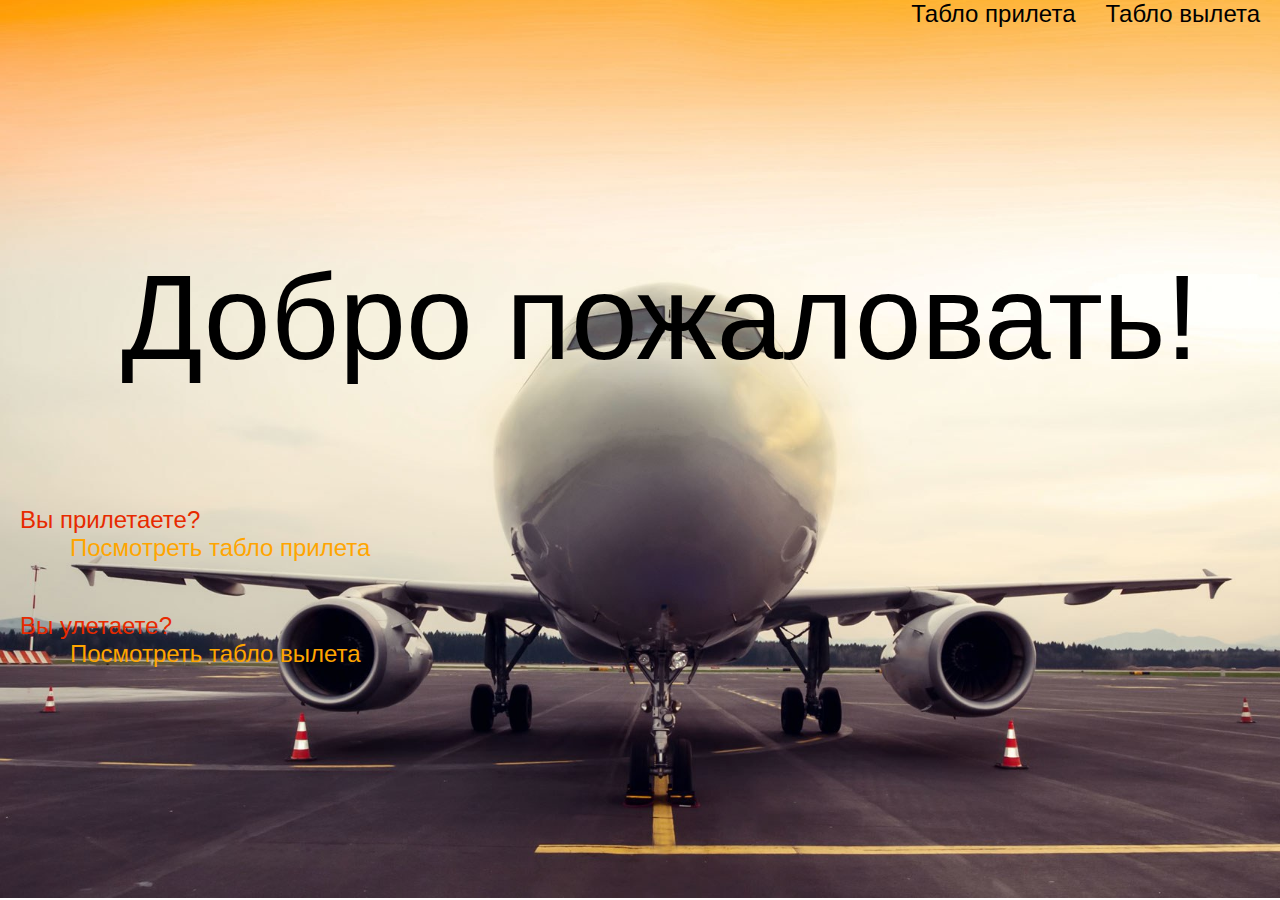
<file: index.html>
<!DOCTYPE html>
<html lang="ru">
  <head>
    <meta charset="utf-8">
    <title>Расписание рейсов. Добро пожаловать!</title>
    <link rel="stylesheet" href="css/style.css">
  </head>

  <body>    
    <header class="main-header">

      <nav class="main-nav">
        <ul class="main-nav__list">
          <li><a href="departure.html">Табло прилета</a></li>
          <li><a href="arrival.html">Табло вылета</a></li>
        </ul>
      </nav> <!-- main-nav-->

    </header> <!-- main-header -->

    <main class="main-content">

      <div class="welcome">
        <p>Добро пожаловать!</p>
      </div>

      <section class="choice">

        <div class="choice__arrival">
          <p>Вы прилетаете?</p>
          <a href="arrival.html">Посмотреть табло прилета</a>
        </div>

        <div class="choice__departure">
          <p>Вы улетаете?</p>
          <a href="departure.html">Посмотреть табло вылета</a>
        </div>

      </section>
    </main>
  </body>
  </html>
</file>
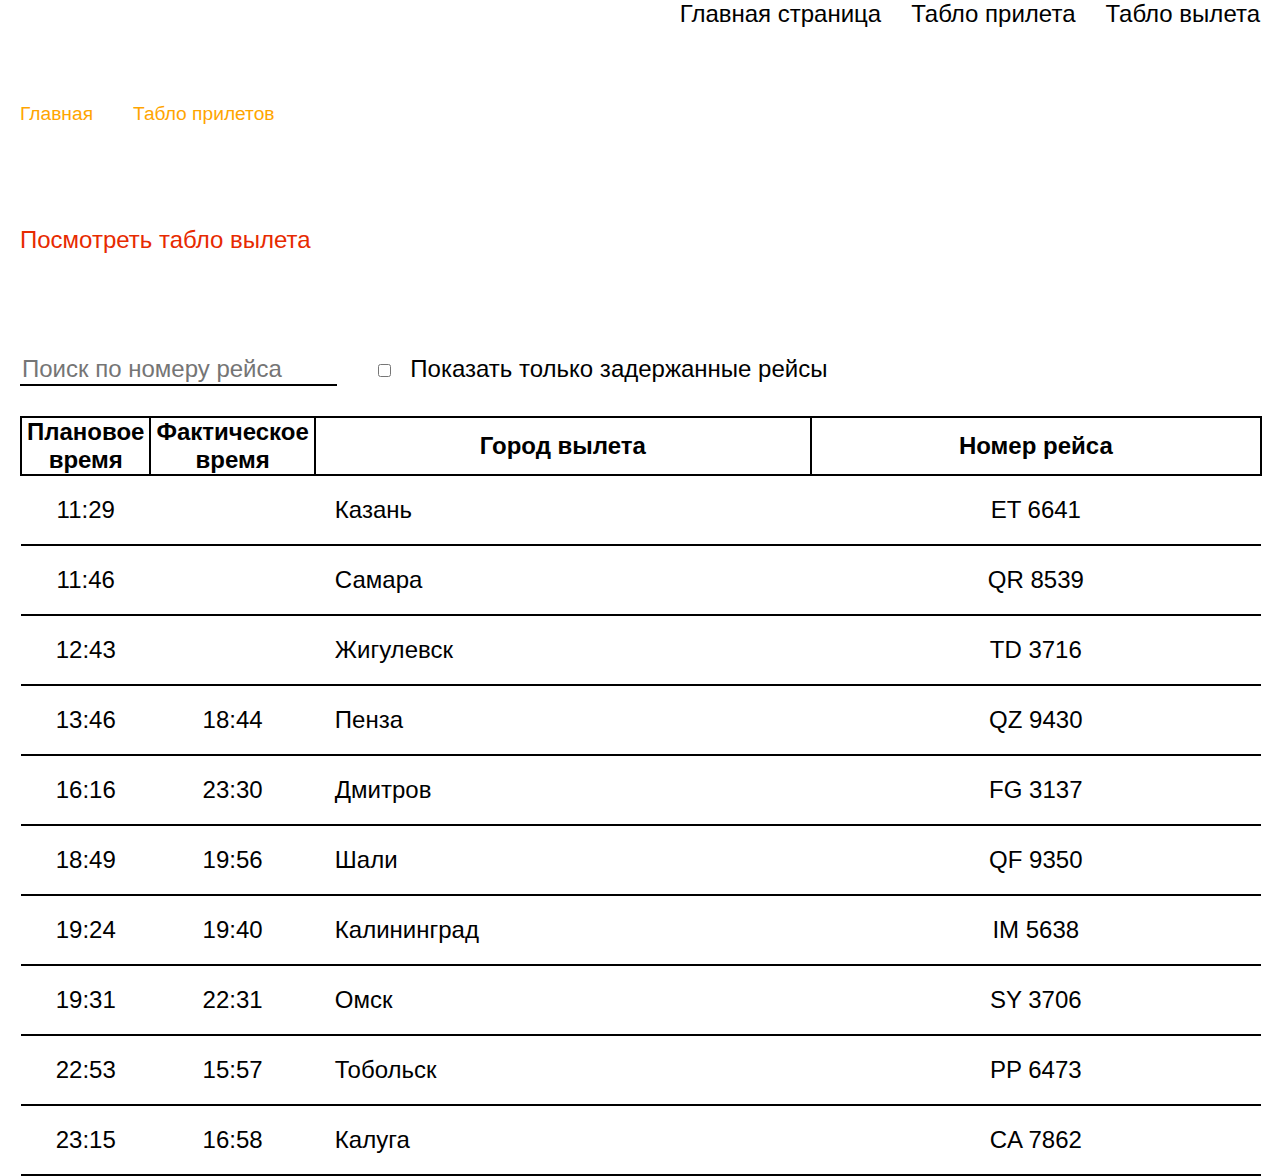
<file: arrival.html>
<!DOCTYPE html>
<html lang="ru">
  <head>
    <meta charset="utf-8">
    <title>Расписание прилетов</title>
    <link rel="stylesheet" href="css/style.css">
  </head>

  <body>    
    <header class="main-header">

      <nav class="main-nav">
        <ul class="main-nav__list">
          <li><a href="index.html">Главная страница</a></li>
          <li><a href="departure.html">Табло прилета</a></li>
          <li><a>Табло вылета</a></li>
        </ul>
      </nav> <!-- main-nav-->

    </header> <!-- main-header -->

    <main>
      <div class="wrapper">

        <nav class="breadcrumbs">
          <ul class="breadcrumbs__list">
            <li><a href="index.html">Главная</a></li>
            <li><a>Табло прилетов</a></li>
          </ul>
        </nav> <!-- breadcrumbs -->

        <div class="another-page">
          <a href="departure.html">Посмотреть табло вылета</a>
        </div>

        <section class="plane-filter">
          <form action="" class="plane-filter__form" autocomplete="off" method="POST">
            <input class="plane-filter__number" id="number" name="number" type="text" placeholder="Поиск по номеру рейса">

            <input id="delay" name="delay" type="checkbox">
            <label for="delay" class="plane-filter__delay">Показать только задержанные рейсы</label>
          </form>
        </section> <!-- plane-filter -->

        <section class="schedule">
          <table class="schedule__table">

            <thead>
              <tr>
                <th class="schedule__plan">Плановое время</th>
                <th class="schedule__fact">Фактическое время</th>
                <th class="schedule__city">Город вылета</th>
                <th class="schedule__number">Номер рейса</th>
              </tr>
            </thead>

            <tbody>
              <!-- сюда вставляется инфа о полетах из шаблона -->
            </tbody>
          </table>
        </section> <!-- schedule -->
      </div> <!-- wrapper -->

      <template id="row">
        <tr>
          <td class="row__plan"></td>
          <td class="row__fact"></td>
          <td class="row__city"></td>
          <td class="row__number"></td>
        </tr>
      </template>

    </main>
    <script src="js/util.js"></script> 
    <script src="js/api-info.js"></script>       
    <script src="js/table.js"></script>

  </body>

  
</html>
</file>
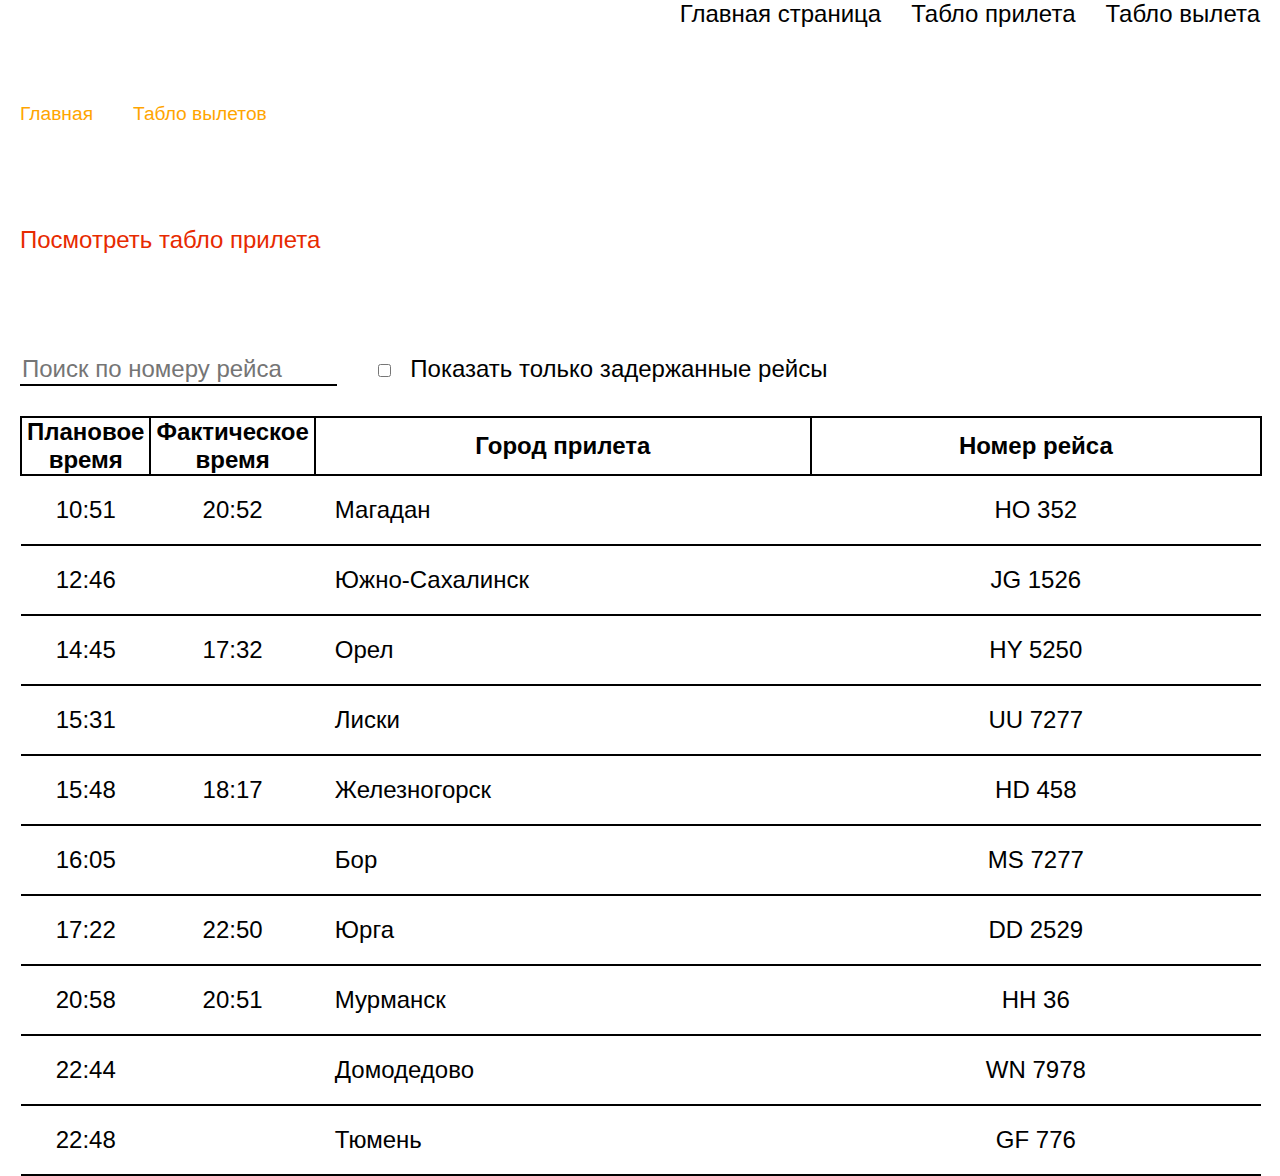
<file: departure.html>
<!DOCTYPE html>
<html lang="ru">
  <head>
    <meta charset="utf-8">
    <title>Расписание прилетов</title>
    <link rel="stylesheet" href="css/style.css">
  </head>

  <body>    
    <header class="main-header">

      <nav class="main-nav">
        <ul class="main-nav__list">
          <li><a href="index.html">Главная страница</a></li>
          <li><a>Табло прилета</a></li>
          <li><a href="arrival.html">Табло вылета</a></li>
        </ul>
      </nav> <!-- main-nav-->

    </header> <!-- main-header -->

    <main>
      <div class="wrapper">

        <nav class="breadcrumbs">
          <ul class="breadcrumbs__list">
            <li><a href="index.html">Главная</a></li>
            <li><a>Табло вылетов</a></li>
          </ul>
        </nav> <!-- breadcrumbs -->

        <div class="another-page">
          <a href="departure.html">Посмотреть табло прилета</a>
        </div>

        <section class="plane-filter">
          <form action="" class="plane-filter__form" autocomplete="off" method="POST">
            <input class="plane-filter__number" id="number" name="number" type="text" placeholder="Поиск по номеру рейса">

            <input id="delay" name="delay" type="checkbox">
            <label for="delay" class="plane-filter__delay">Показать только задержанные рейсы</label>
          </form>
        </section> <!-- plane-filter -->

        <section class="schedule">
          <table class="schedule__table">

            <thead>
              <tr>
                <th class="schedule__plan">Плановое время</th>
                <th class="schedule__fact">Фактическое время</th>
                <th class="schedule__city">Город прилета</th>
                <th class="schedule__number">Номер рейса</th>
              </tr>
            </thead>

            <tbody>
              <!-- сюда вставляется инфа о полетах из шаблона -->
            </tbody>
          </table>
        </section> <!-- schedule -->
      </div> <!-- wrapper -->

      <template id="row">
        <tr>
          <td class="row__plan"></td>
          <td class="row__fact"></td>
          <td class="row__city"></td>
          <td class="row__number"></td>
        </tr>
      </template>

    </main>
    <script src="js/util.js"></script>  
    <script src="js/api-info.js"></script>     
    <script src="js/table.js"></script>
  </body>
</html>
</file>
<file: css/style.css>
body {
  display: flex;
  flex-direction: column;

  margin: 0 auto;

  font-family: "Tahoma", sans-serif;
  font-size: 150%;

  color: #000000;
  background-color: #ffffff;
  overflow-x: hidden;
}

/* index.html */

.main-header { 
  position: relative;
  z-index: 1;

  margin-bottom: -30px;
}

.main-nav {
  padding: 0 20px;
}

.main-nav__list  {
  display: flex;
  flex-wrap: wrap;
  justify-content: flex-end;
  margin: 0;
  padding: 0;

  list-style: none;
}

.main-nav__list li {
  margin-right: 30px;
}

.main-nav__list li:last-of-type {
  margin-right: 0;
}

.main-nav__list a {
  color: #000000;
  text-decoration: none;

cursor: pointer;
}

.main-content {
  width: 100%;
  min-height: 100vh;
  padding: 0 20px;

  background: url("../img/bg-main.jpg") no-repeat;
  background-size: cover;
  background-position: center;
}

.welcome {
  width: 100%;
  margin-top: 250px;

  text-align: center;
  font-size: 500%;
}

.choice a {
  display: block;
  margin-left: 50px;

  text-decoration: dotted;
  color: orange;
}

.choice p {
  margin: 0;
  color: rgb(231, 42, 0);
}

.choice__arrival {
  margin-bottom: 50px;
}

/* arrival.html and departure.html */

.wrapper {
  width: 99vw;
  margin: 0 auto;
  padding: 0 20px;
}

.breadcrumbs {
  margin-top: 100px;
  margin-bottom: 100px;
}

.breadcrumbs__list {
  display: flex;
  flex-wrap: wrap;
  margin: 0;
  padding: 0;

  list-style: none;
}

.breadcrumbs__list li {
  margin-right: 40px;
}

.breadcrumbs__list a {
  color: orange;
  text-decoration: none;
  font-size: 80%;

  cursor: pointer;
}

.another-page {
  margin-bottom: 100px;
}

.another-page a {
  color: rgb(231, 42, 0);
  text-decoration: none;
}

.plane-filter {
  margin-bottom: 30px;
}

.plane-filter__number {
  padding-right: 5px;
  margin-right: 30px;

  font-size: 100%;

  border: none;
  border-bottom: 2px solid #000000;
}

.plane-filter__delay {
  margin-left: 10px;
}

.schedule__table {
  width: 98%;

  border-collapse: collapse;
}

.schedule__table th {
  padding: 0 5px;

  border: 2px solid #000000;

  text-align: center;
}

.schedule__plan,
.schedule__fact {
  width: 10%;
  
  text-align: center;
}
.schedule__number {
  width: 20%;
}

.schedule__city {
  width: 40%;
}

.schedule__number {
  width: 200px;
}

.schedule td {
  padding: 20px;

  border-bottom: 2px solid #000000;
}

.row__plan,
.row__fact,
.row__number {
  text-align: center;
}
</file>
